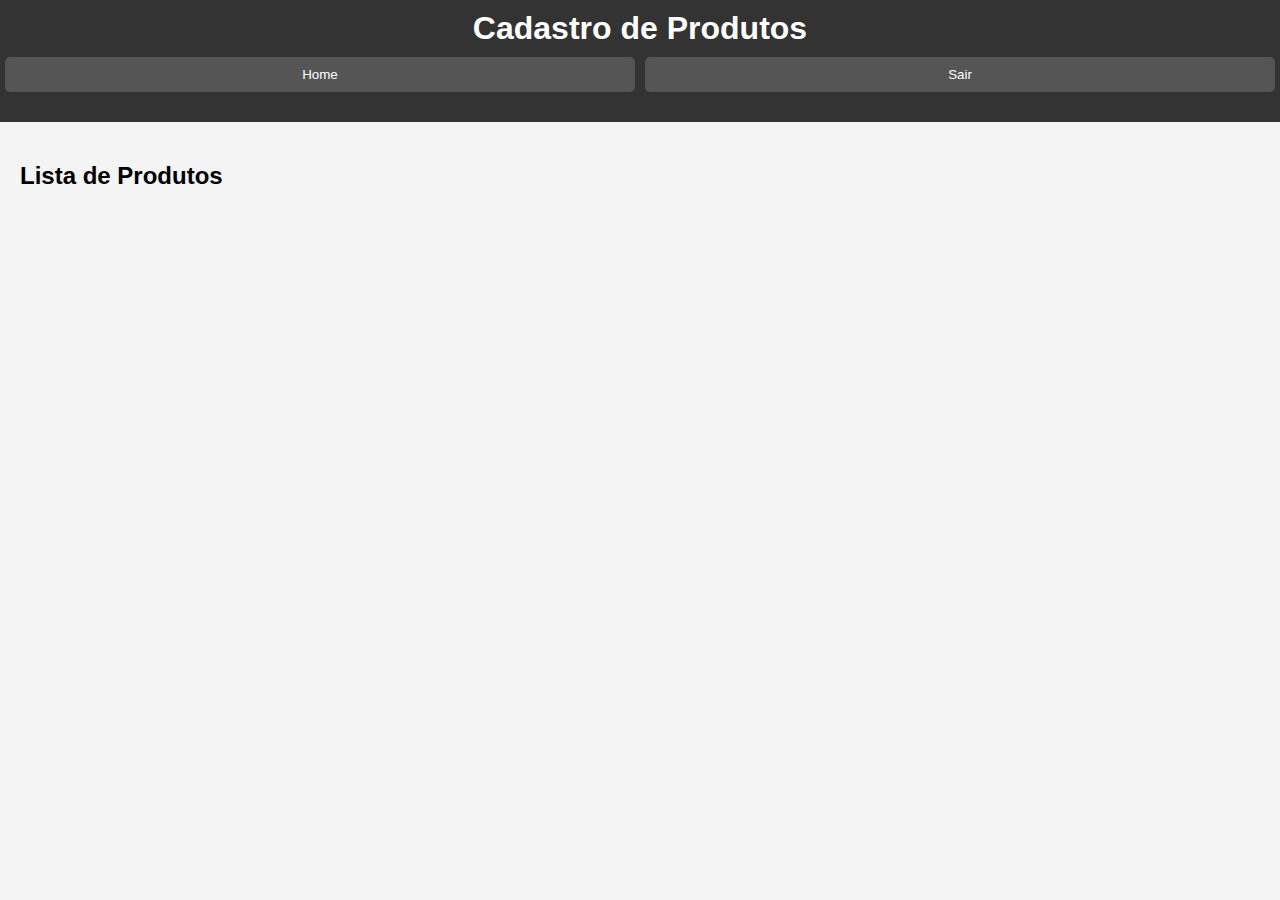
<file: products.html>
<!DOCTYPE html>
<html lang="pt-BR">
<head>
    <meta charset="UTF-8">
    <meta name="viewport" content="width=device-width, initial-scale=1.0">
    <title>Cadastro de Produtos</title>
    <link rel="stylesheet" href="styles.css">
</head>
<body>
    <header>
        <h1>Cadastro de Produtos</h1>
        <nav>
            <button id="homeButton">Home</button>
            <button id="logoutButton">Sair</button>
        </nav>
    </header>
    <main>
        <form id="productForm">
            <label for="productName">Nome do Produto:</label>
            <input type="text" id="productName" required>
            
            <label for="productQuantity">Quantidade:</label>
            <input type="number" id="productQuantity" required>
            
            <button type="submit">Cadastrar Produto</button>
        </form>
        
        <h2>Lista de Produtos</h2>
        <div id="productList"></div>
    </main>
    <script src="script.js"></script>
</body>
</html>
</file>
<file: styles.css>
body {
    font-family: Arial, sans-serif;
    margin: 0;
    padding: 0;
    background-color: #f4f4f4;
}

header {
    background-color: #333;
    color: #fff;
    padding: 10px 0;
    text-align: center;
}

header h1 {
    margin: 0;
}

nav {
    display: flex;
    justify-content: center;
    margin-top: 10px;
}

nav button {
    background-color: #555;
    color: #fff;
    border: none;
    padding: 10px 20px;
    margin: 0 5px;
    cursor: pointer;
    border-radius: 5px;
}

nav button:hover {
    background-color: #777;
}

main {
    padding: 20px;
}

form {
    background-color: #fff;
    padding: 20px;
    border-radius: 5px;
    box-shadow: 0 0 10px rgba(0, 0, 0, 0.1);
    margin-bottom: 20px;
}

label {
    display: block;
    margin-top: 10px;
}

input, button {
    margin-top: 5px;
    width: 100%;
    padding: 10px;
    border-radius: 5px;
    border: 1px solid #ccc;
}

button {
    background-color: #333;
    color: #fff;
    cursor: pointer;
}

button:hover {
    background-color: #555;
}

#productList {
    display: flex;
    flex-wrap: wrap;
    gap: 20px;
}

.product-item {
    background-color: #fff;
    border: 1px solid #ccc;
    padding: 10px;
    border-radius: 5px;
    box-shadow: 0 0 10px rgba(0, 0, 0, 0.1);
    width: 200px;
    text-align: center;
}

.product-item img {
    max-width: 100%;
    height: auto;
    border-radius: 5px;
}

.name-input, .quantity-input, .image-input {
    margin-top: 10px;
    width: 100%;
    padding: 5px;
    border-radius: 5px;
    border: 1px solid #ccc;
}

.update-button, .delete-button {
    margin-top: 10px;
    width: 100%;
    padding: 10px;
    background-color: #333;
    color: #fff;
    border: none;
    border-radius: 5px;
    cursor: pointer;
}

.update-button:hover, .delete-button:hover {
    background-color: #555;
}

#homeButton, #logoutButton {
    margin-bottom: 20px;
}

/* Media Queries for Responsiveness */
@media (max-width: 768px) {
    nav {
        flex-direction: column;
    }

    nav button {
        margin: 5px 0;
    }

    #productList {
        flex-direction: column;
        align-items: center;
    }

    .product-item {
        width: 100%;
        max-width: 300px;
    }
}

@media (max-width: 480px) {
    main {
        padding: 10px;
    }

    form {
        padding: 10px;
    }

    .product-item {
        width: 100%;
        max-width
</file>
